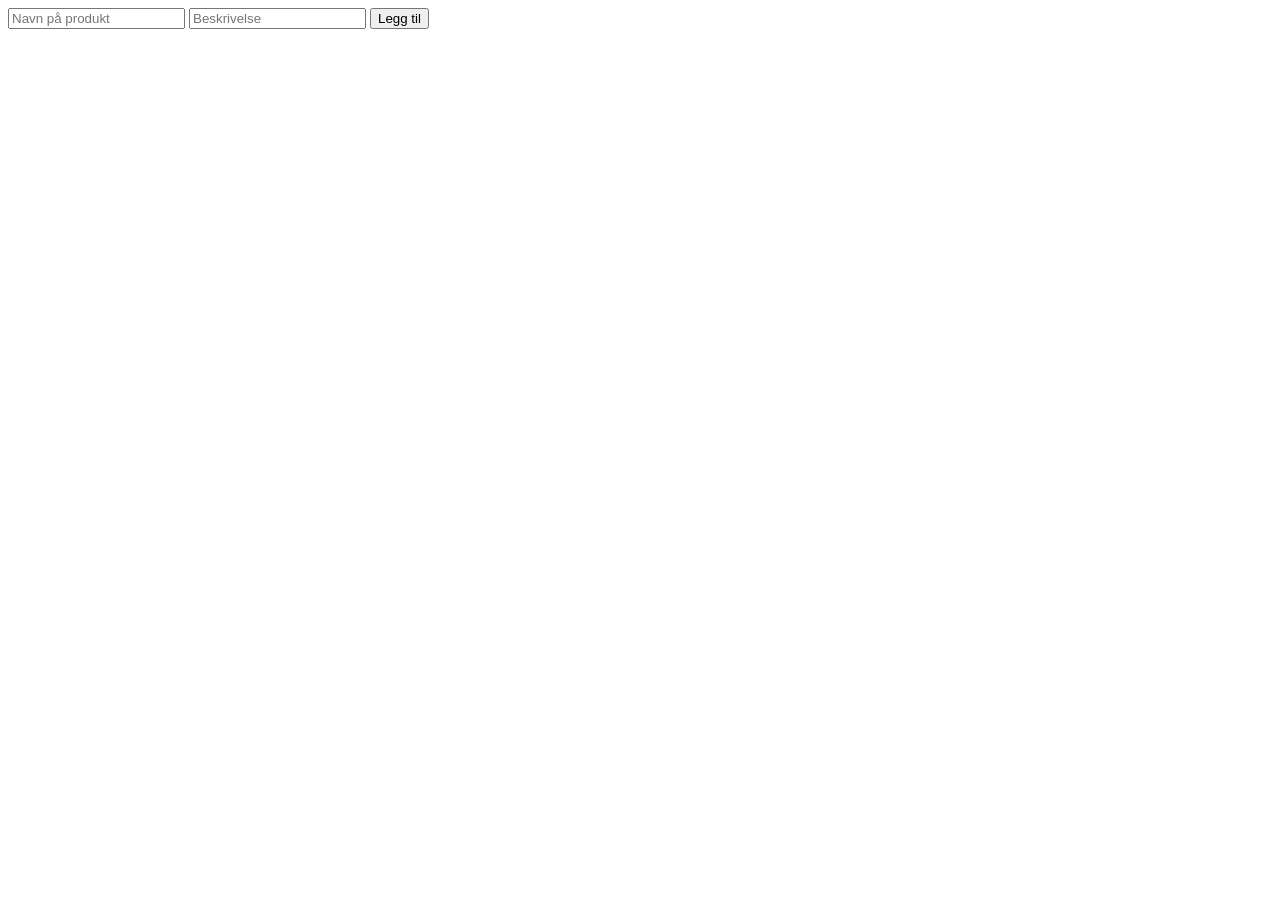
<file: Generelt rammeverk/HTML_struktur_DB.html>
<!DOCTYPE html>
<html lang="en">
<head>
    <meta charset="UTF-8">
    <meta name="viewport" content="width=device-width, initial-scale=1.0">
    <title>Document</title>
</head>
<body>
    <form id="skjema">
        <input type="text" id="navn" placeholder="Navn på produkt" required />
        <input type="text" id="beskrivelse" placeholder="Beskrivelse" required />
        <button type="submit">Legg til</button>
    </form>
    
    <div id="liste"></div>
    
</body>
</html>
</file>
